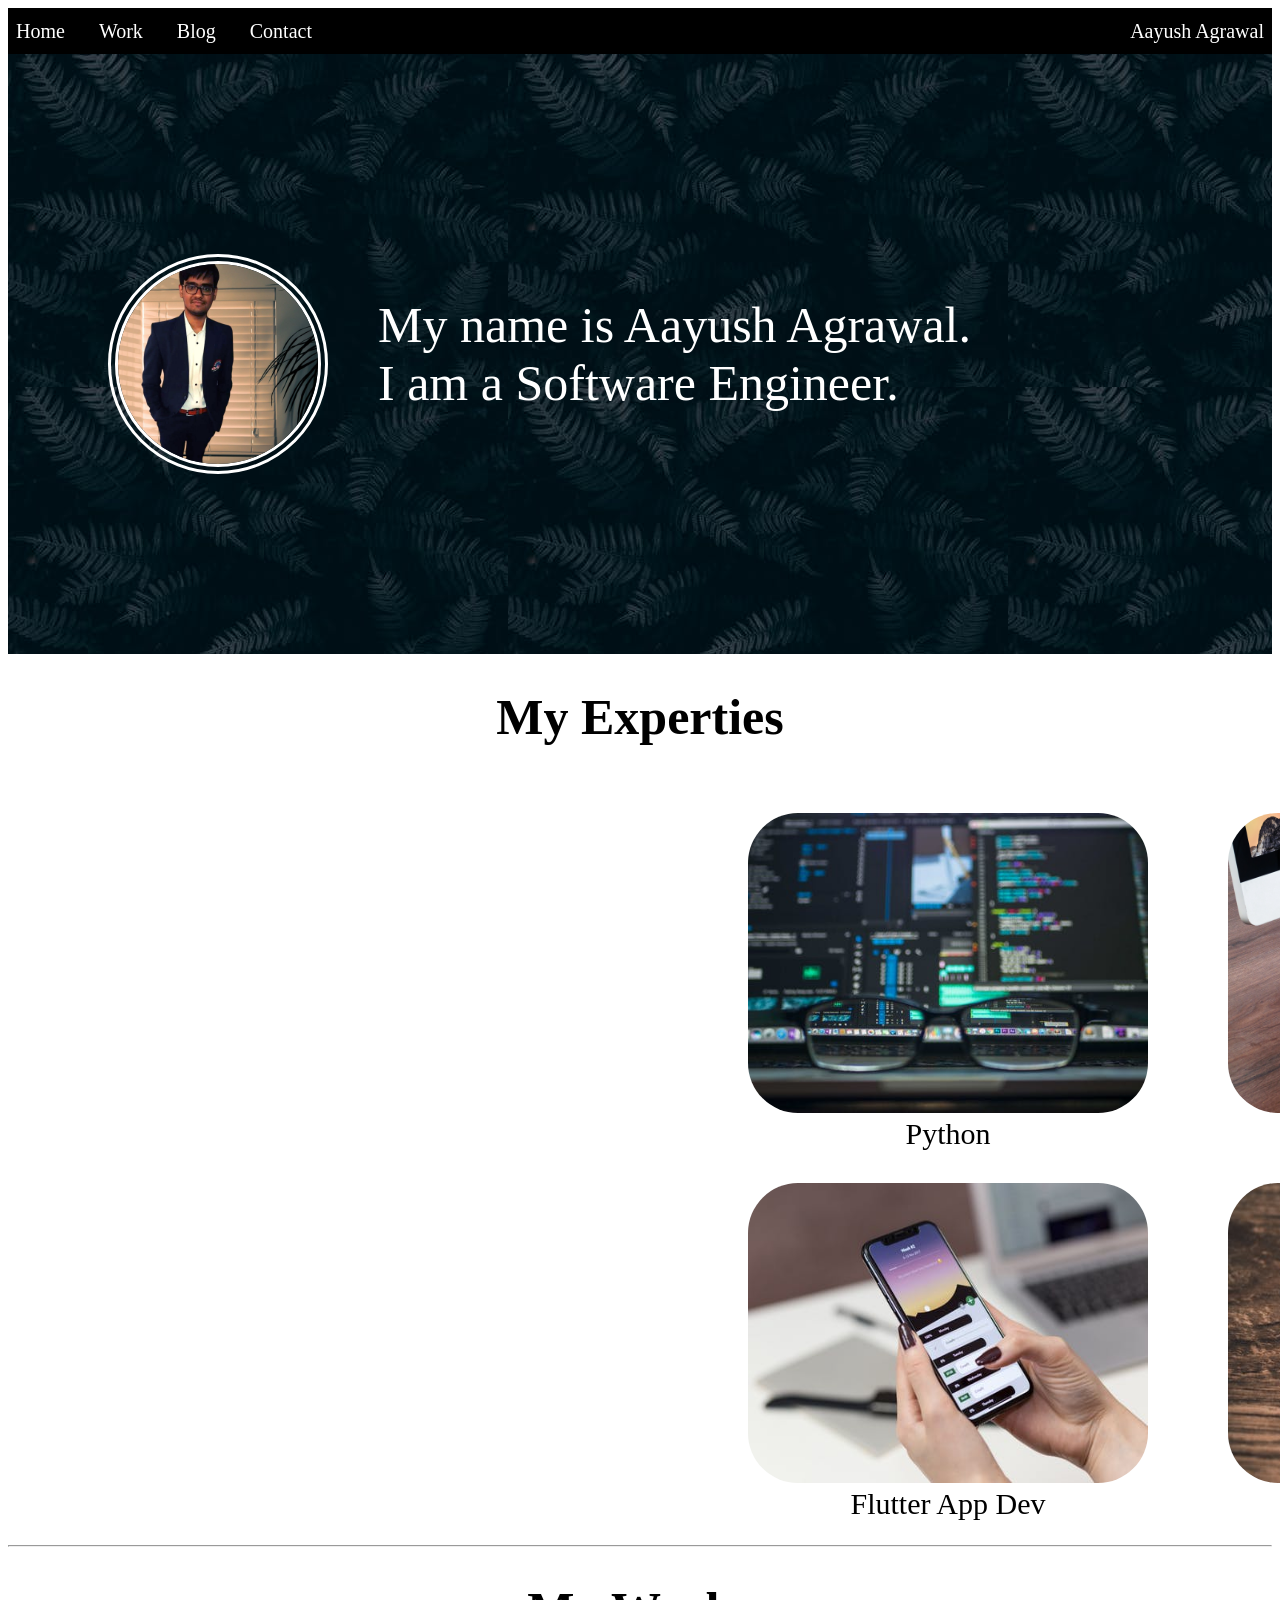
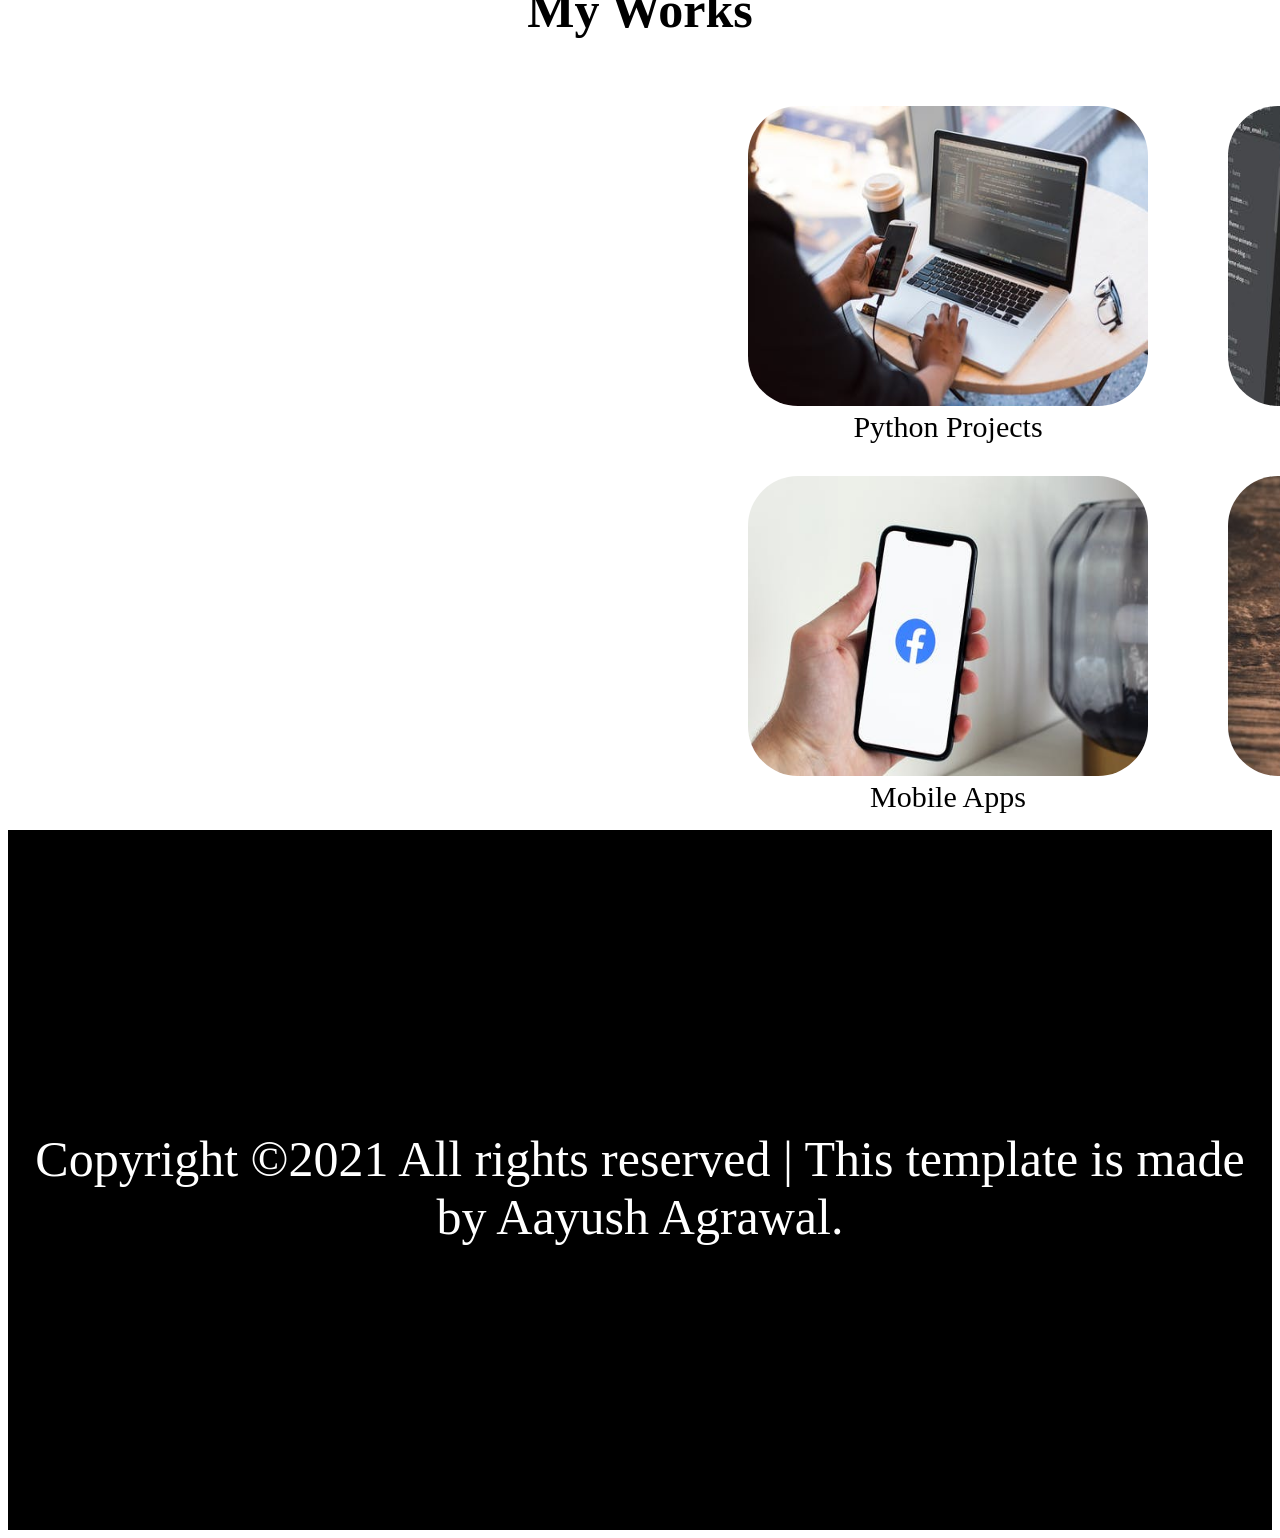
<file: index.html>
<!DOCTYPE html>
<html>

<head>
    <link rel="stylesheet" href="css.css">
    <title>
        Welcome
    </title>
</head>

<body>
    <div>
        <ul id="navBar">
            <li id="navBarListItem">Home</li>
            <li id="navBarListItem">Work</li>
            <li id="navBarListItem">Blog</li>
            <li id="navBarListItem">Contact</li>
            <li style="float: right; font-size: 20px; font-family: 'Franklin Gothic Medium';">Aayush Agrawal</li>
        </ul>
    </div>

    <div id="box1">
        <img src="mypic.jpg" id="box1Image">
        <span style="padding: 50px;">
            My name is Aayush Agrawal.<br>I am a Software Engineer.
        </span>
    </div>

    <div>
        <h1>My Experties</h1>
        <br>
        <div id="box2">
            <figure>
                <img src="python.jpeg" id="box2Image">
                <figcaption id="box2ImageCap">Python</figcaption>
            </figure>
            <figure>
                <img src="webdev.jpg" id="box2Image">
                <figcaption id="box2ImageCap">Web Development</figcaption>
            </figure>

        </div>
        <div id="box2">
            <figure>
                <img src="flutter.jpeg" id="box2Image">
                <figcaption id="box2ImageCap">Flutter App Dev</figcaption>
            </figure>
            <figure>
                <img src="digitalmarketing.jpeg" id="box2Image">
                <figcaption id="box2ImageCap">Digital Marketing</figcaption>
            </figure>
        </div>
    </div>

    <hr>

    <div>
        <h1>My Works</h1>
        <br>
        <div id="box2">
            <figure>
                <img src="appdev.jpeg" id="box2Image">
                <figcaption id="box2ImageCap">Python Projects</figcaption>
            </figure>
            <figure>
                <img src="coding.jpeg" id="box2Image">
                <figcaption id="box2ImageCap">Websites</figcaption>
            </figure>

        </div>
        <div id="box2">
            <figure>
                <img src="facebook.jpeg" id="box2Image">
                <figcaption id="box2ImageCap">Mobile Apps</figcaption>
            </figure>
            <figure>
                <img src="digitalmarketing.jpeg" id="box2Image">
                <figcaption id="box2ImageCap">Digital Marketing</figcaption>
            </figure>
        </div>
    </div>

    <div id="footer">
        <span>
            Copyright ©2021 All rights reserved | This template is made by Aayush Agrawal.
        </span>
    </div>
</body>

</html>
</file>
<file: css.css>
#navBar {
    background-color:black;
    color: white;
    height: 30px;
    line-height: 30px;
    list-style-type: none;
    padding: 8px;
    margin: 0px;
}

#navBarListItem {
    display: inline;
    padding-right: 30px;
    font-family: 'Franklin Gothic Medium';
    font-size: 20px;
}

#box1 {
    background-image: url(bgimg.jpeg);
    border-image-width: auto;
    height: 600px;
    display: flex;
    align-items: center;
    color: white;
    font-size: 50px;
}

#box1Image {
    border-radius: 900px;
    border-style: double;
    border-color: white;
    border-width: 10px;
    height: 200px;
    margin-top: 20px;
    margin-left: 100px;
}

h1 {
    font-size: 50px;
    text-align: center;
}

#box2 {
    display: flex;
    align-items: center;
    padding-left: 700px;
}

#box2Image {
    border-radius: 50px;
    height: 300px;
    width: 400px;
}

#box2ImageCap {
    font-size: 30px;
    text-align: center;
}

#footer {
    background-color: black;
    height: 400px;
    color: white;
    font-size: 50px;
    text-align: center;
    padding-top: 300px;
}
</file>
